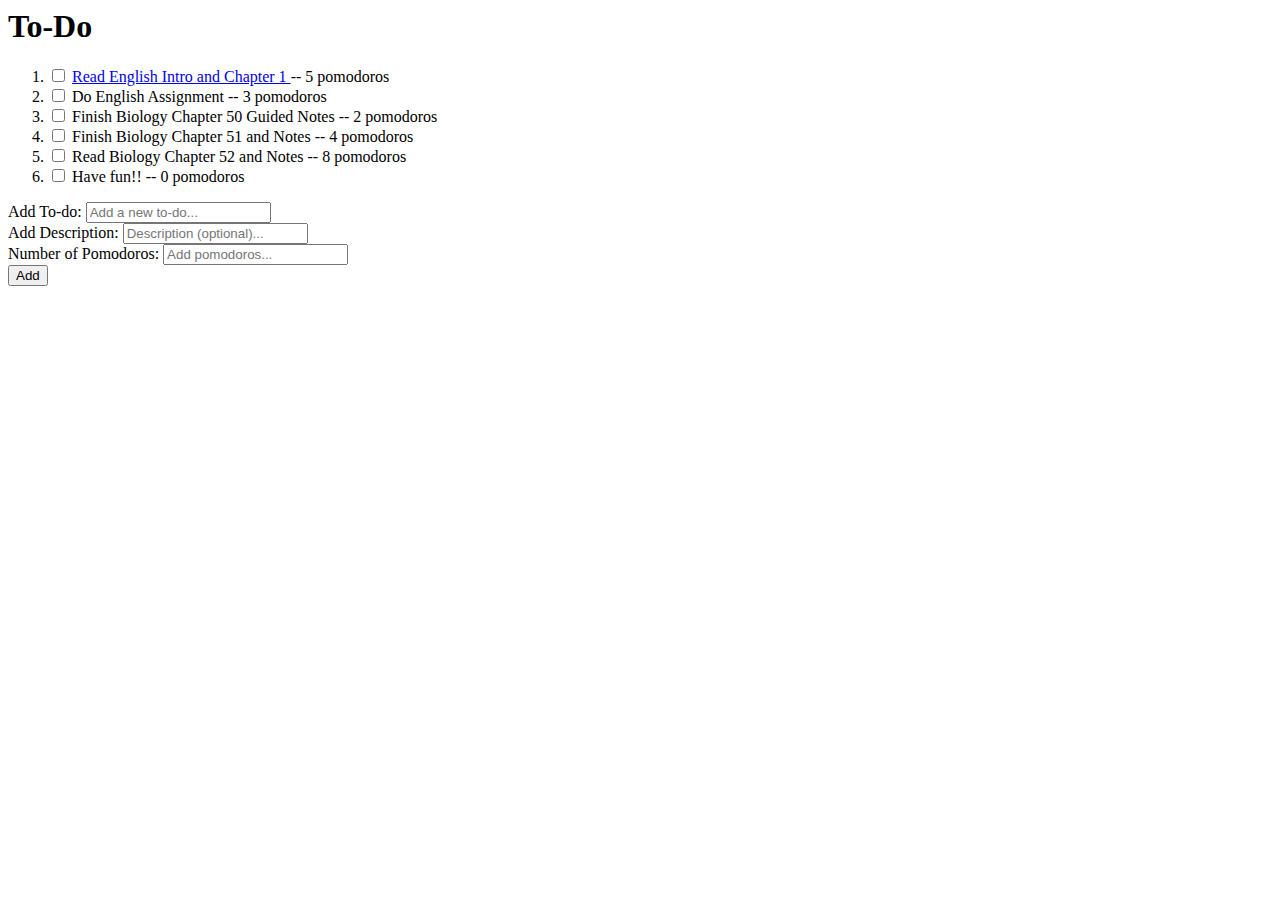
<file: index.html>
<html>
    <head>
        <title> Tatiana's To-do's </title>
        <link rel="show" href="index.css">
        <script src="https://ajax.googleapis.com/ajax/libs/jquery/3.2.1/jquery.min.js"></script>
        <script type="text/javascript" src="index.js"></script>
    </head>
    <body>
        <h1>To-Do</h1>
        <form action="/action_page.php" method="get">
          <ol>
            <li>
                <input type="checkbox" name="to-do" value="1"> 
                <a href = "show.html"> Read English Intro and Chapter 1 </a> --
                <span class="pomodoros">5 pomodoros </span><br>
            </li>
            <li> 
                <input type="checkbox" name="to-do" value="2"> 
                Do English Assignment -- 
                <span class="pomodoros">3 pomodoros </span> <br> 
            </li>
            <li> 
                <input type="checkbox" name="to-do" value="3"> 
                Finish Biology Chapter 50 Guided Notes -- 
                <span class="pomodoros">2 pomodoros</span> <br> 
            </li>
            <li> 
                <input type="checkbox" name="to-do" value="4"> 
                Finish Biology Chapter 51 and Notes --
                <span class="pomodoros">4 pomodoros</span> <br> 
            </li>
            <li> 
                <input type="checkbox" name="to-do" value="5"> 
                Read Biology Chapter 52 and Notes -- 
                <span class="pomodoros">8 pomodoros</span> <br> 
            </li>
            <li> 
                <input type="checkbox" name="to-do" value="6"> 
                Have fun!! -- 
                <span class="pomodoros">0 pomodoros</span> <br> 
            </li>
          </ol></form>
           <div id="new-todo-block">
           
            Add To-do: 
            <input id="added-to-do" type="text" name="AddedToDo" placeholder="Add a new to-do..."><br>
            Add Description: 
            <input id="to-do-description" type="text" name="ToDoDescription" placeholder="Description (optional)..."><br>
            Number of Pomodoros:
            <input id="new-pomo-estimate" type="number" name="pomodoros" placeholder="Add pomodoros..."><br>

       <input id="add-new-to-do-button" type="submit" value="Add">
         </div>
    </body>
</html>
</file>
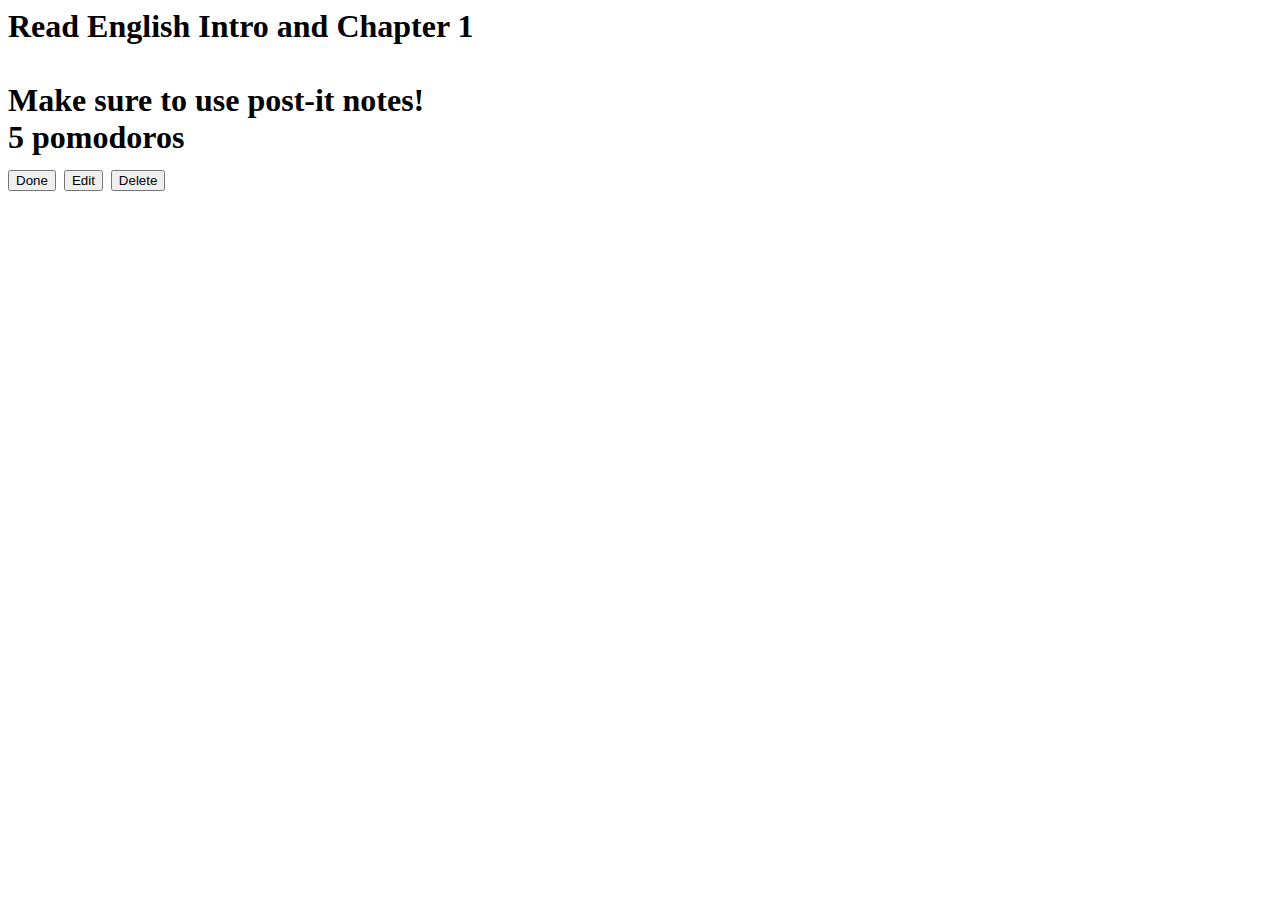
<file: show.html>
<html>
    <head>
        <title> Task Description </title>
        <link rel="show" href="show.css">
    </head>
    <body>
        <h1>
        <span class="font"> Read English Intro and Chapter 1 </span> <br>
        <br>
        <span class="font2"> Make sure to use post-it notes!</span> <br>
        <span class="font3">5 pomodoros</span> <br> 
        <input id="done-button" type="submit" value="Done"> 
        <input id="edit-button" type="submit" value="Edit"> 
        <input id="delete-button" type="submit" value="Delete"> 

        </h1>
    </body>
</html>
</file>
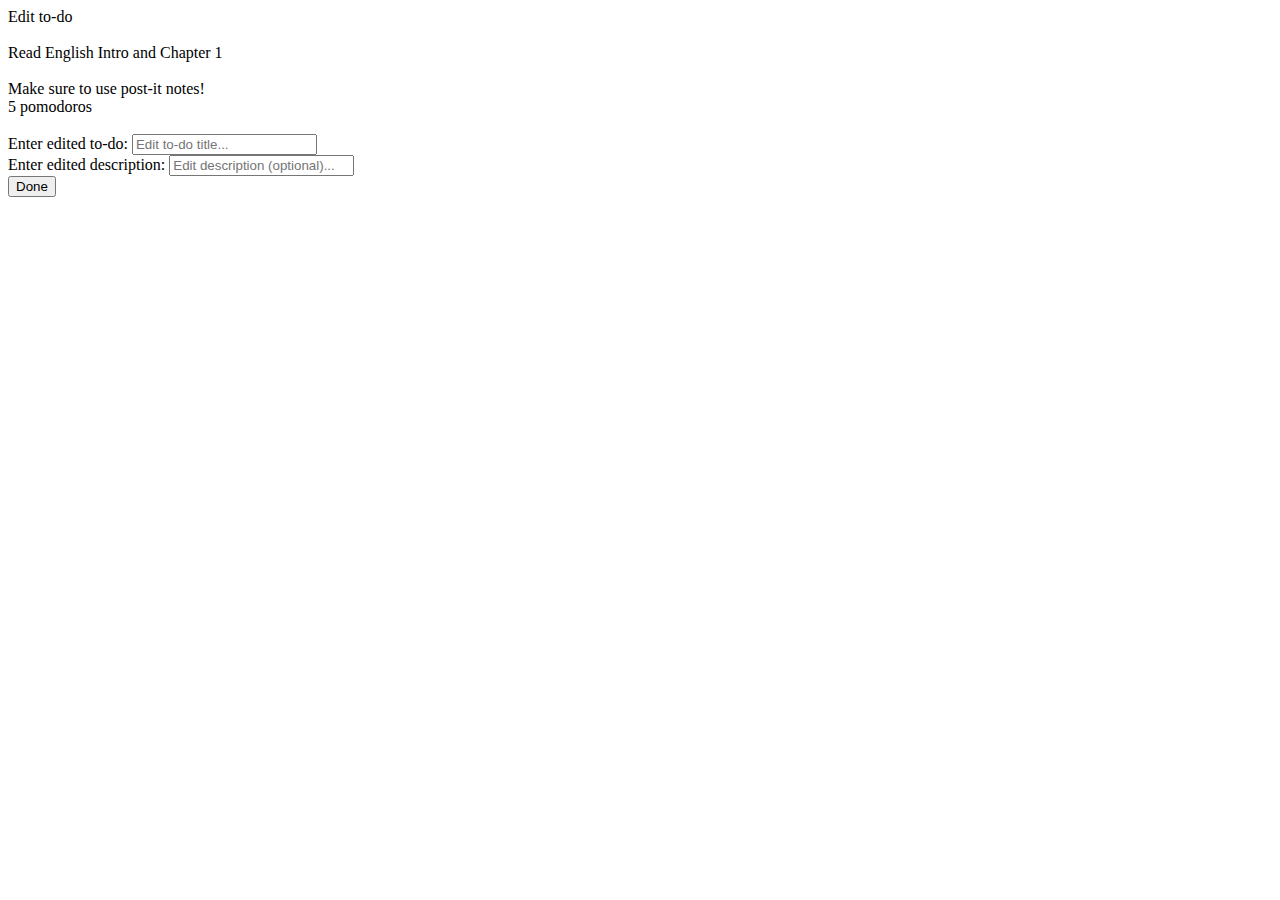
<file: show2.html>
<html>
    <head>
        <title>Edit To-do's</title>
        <link rel="show" href="show2.css">
    </head>
    <body>
        <span class="font">
        Edit to-do</span> <br>
        <br>
        <span class="font2">
        Read English Intro and Chapter 1<br>
        <br>
        Make sure to use post-it notes!<br></span>
        <span class="font3">
        5 pomodoros</span><br>
        <br>
        Enter edited to-do:
        <input id="edit-to-do" type="text" name="EditToDo" placeholder="Edit to-do title..."><br>
        Enter edited description:
        <input id="edit-description" type="text" name="EditDescription" placeholder="Edit description (optional)..."><br>
        <input id="done-button" type="submit" value="Done">
    </body>
</html>
</file>
<file: index.css>
html{
    font-family:"Lucida Sans Unicode", "Lucida Grande", sans-serif;
}
h1{
    font-family:fantasy;
    font-size: 30px;
    color:#c871d6;
    margin-top:10px;
    margin-right:20px;
}
#add-new-to-do-button {
    background-color:#0a59ad;
    border:none;
    color: #929ba3;
    padding: 3px 32px;
    text-align:center;
    text-decoration:none;
    display:inline-block;
    font-size: 16px;
    margin: 4px 2px;
    cursor:pointer;
    border-radius:50px;}
#add-new-to-do-button:hover{
    background-color: #8bb8e8;
}
li{padding:10px;
color:#D671C8;}
li:hover{background-color:rgba(225, 245, 254, 0.7);
border-radius:3px;}
body {
    background-image: url("https://girlwiththecomicbooktattoo.files.wordpress.com/2013/02/flags.jpg");
    background-size: 900px;
    background-repeat:no-repeat;
    background-position:center;
    background-color: #f9f8f4;
}
span{
    color:#006eba;
}
</file>
<file: show.css>
.font{
    font-family:fantasy;
}

.font2{
    font-family:"Lucida Sans Unicode", "Lucida Grande", sans-serif;
}
.h1{text-align:center;}
</file>
<file: show2.css>
html{
    font-family:"Lucida Sans Unicode", "Lucida Grande", sans-serif;
    text-align: center;
}
.font{
    font-family:fantasy;
    font-size:30px;
    color:#c871d6;
    margin-top:10px;
}
.font2{
    font-family:"Lucida Sans Unicode", "Lucida Grande", sans-serif;
    font-size:20px;
    color: #D671C8;
}
.font3{
    font-family:"Lucida Sans Unicode", "Lucida Grande", sans-serif;
    font-size:20px;
    color: #006eba;
}
#done-button{
    background-color:#0a59ad;
    border:none;
    color:#929ba3;
    padding:3px 32px;
    text-align:center;
    text-decoration:none;
    display:inline-block;
    font-size: 16px;
    margin: 4px 2px;
    cursor:pointer;
    border-radius:50px;}
#done-button:hover{
    background-color:#8bb8e8;
}
body {
    background-image: url("https://girlwiththecomicbooktattoo.files.wordpress.com/2013/02/flags.jpg");
    background-size: 900px;
    background-repeat:no-repeat;
    background-position:center;
    background-color: #f9f4f9;}
</file>
